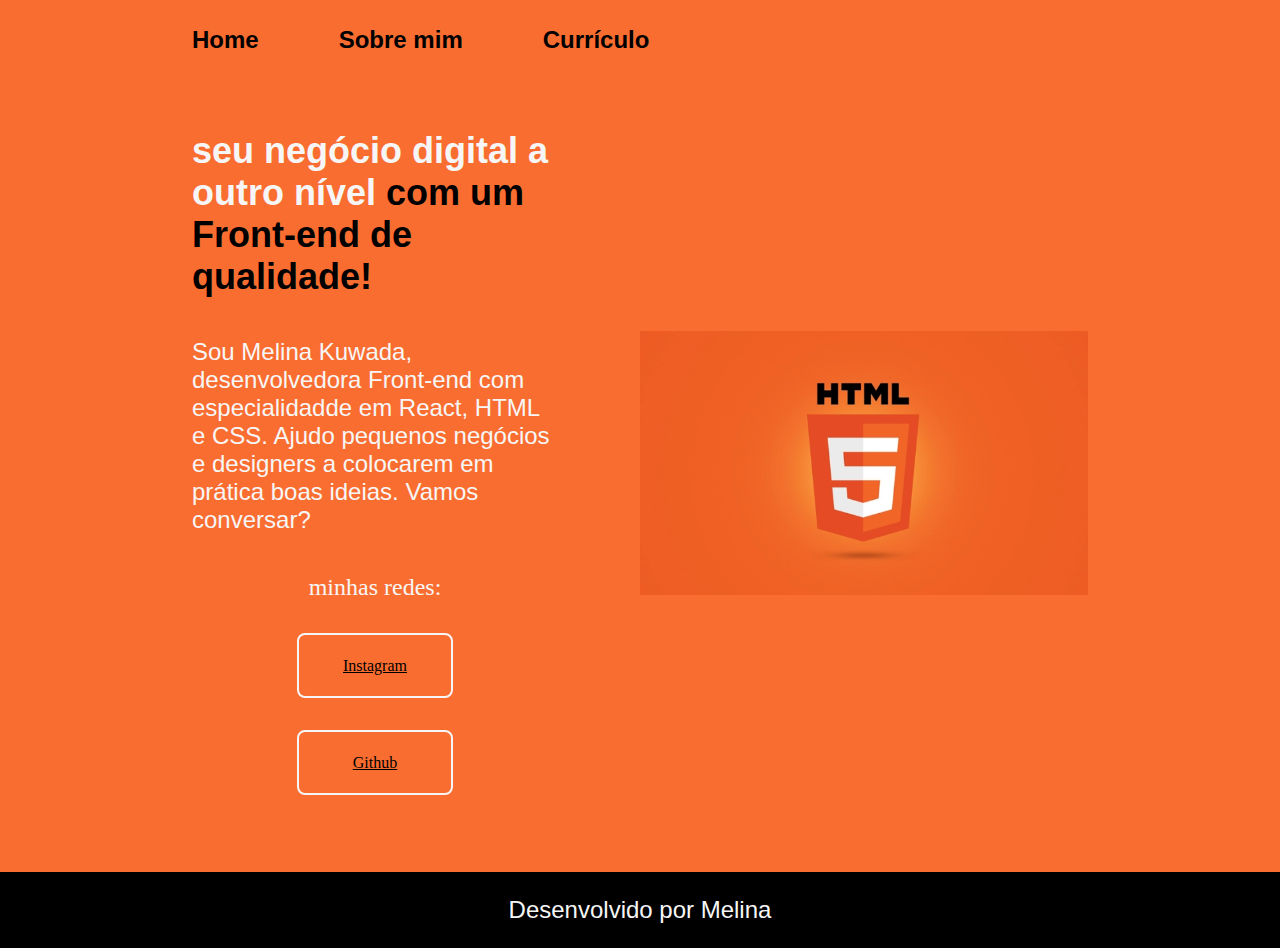
<file: index.html>
<!DOCTYPE html>
<html lang="pt-br">
<head>
    <meta charset="UTF-8">
    <meta http-equiv="X-UA-Compatible"
    content="IE=edge">
    <meta name="viewport" content="width=device-width, initial-scale=1.0">
    <title>Portifolio</title>
    <link rel="stylesheet" href="style.css">
</head>
<body>
    <header class="cabecalho">
        <nav class="cabecalho__menu">
            <a class="cabecalho__menu__link" href="index.html">Home</a>
            <a class="cabecalho__menu__link" href="about.html">Sobre mim</a>
            <a class="cabecalho__menu__link" href="currículo.html">Currículo</a>
        </nav>
    </header>
    <main class="apresentacao">
        <section class="apresentacao__conteudo">
        <h1 class="apresentacao__conteudo__titulo"> seu negócio digital a outro nível
         <strong>com um Front-end de qualidade!</strong></h1>
         <p class="apresentacao__conteudo__texto"> Sou Melina Kuwada, desenvolvedora Front-end com especialidadde em React,
         HTML e CSS. Ajudo pequenos negócios e designers a colocarem em prática boas ideias. Vamos conversar?</i></b></p>
         <div class="apresentacao__links">
        <h2 class="apresentacao__link__subtitulo">minhas redes:</h2>
         <a class="apresentacao__links__link" href="https://instagram.com/melinakuwadaoficial">Instagram</a>
         <a class="apresentacao__links__link" href="https://github.com/MelzinhaDev">Github</a>
        </div>
        </section>
         <img class="apresentacao__imagem" src="img/html5.jpg">
    </main>
    <footer class="rodape">
        <p>Desenvolvido por Melina</p>
    </footer>
</body>
</html>
</file>
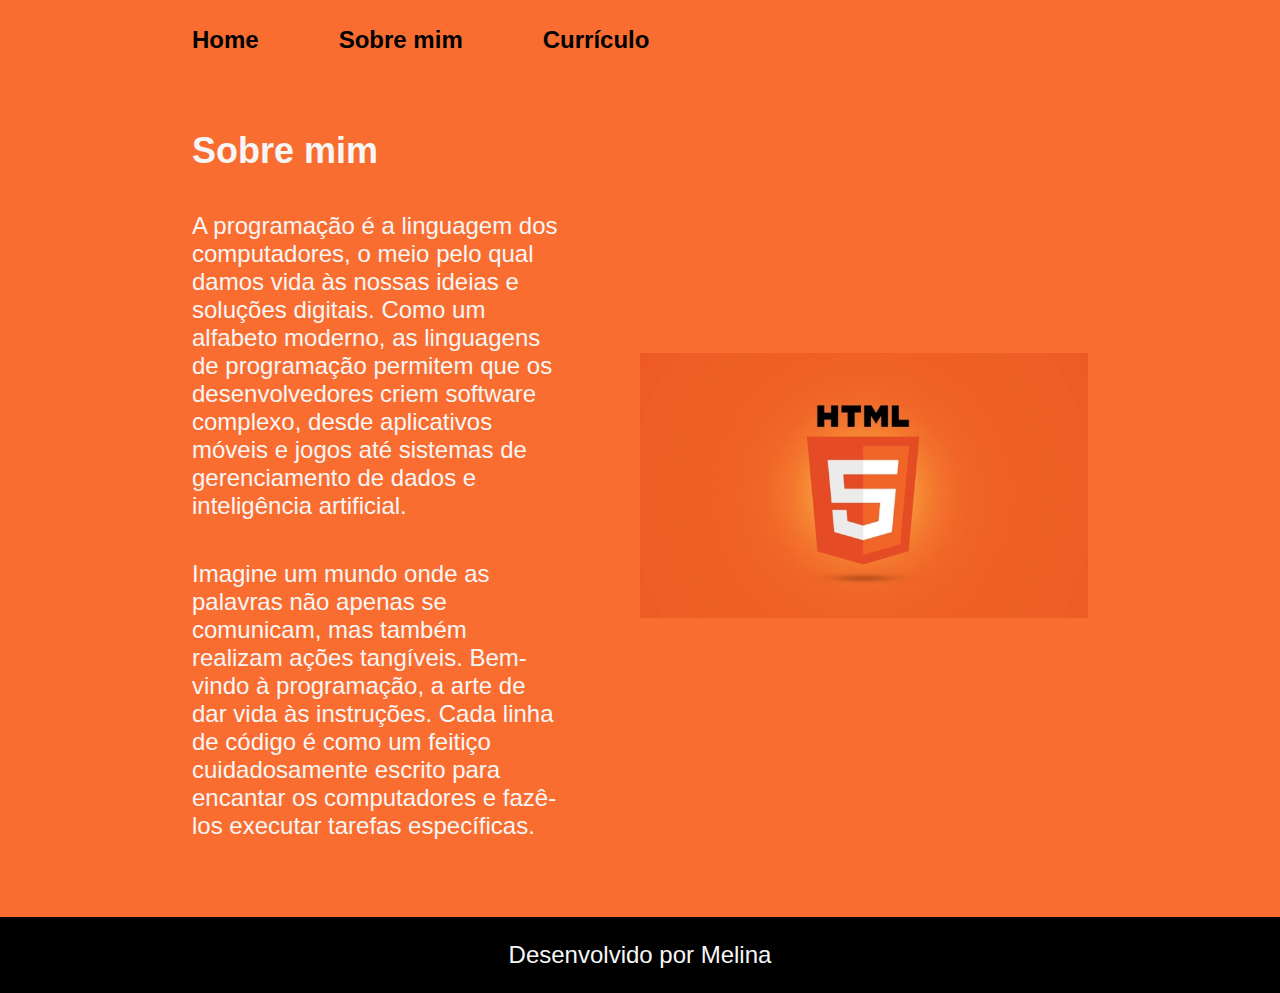
<file: about.html>
<!DOCTYPE html>
<html lang="pt-br">
<head>
    <meta charset="UTF-8">
    <meta http-equiv="X-UA-Compatible" content="IE=edge">
    <meta name="viewport" content="width=device-width, initial-scale=1.0">
    <title>Sobre mim</title>
    <link rel="stylesheet" href="style.css">
</head>
<body>
    <header class="cabecalho">
        <nav class="cabecalho__menu">
            <a class="cabecalho__menu__link" href="index.html">Home</a>
            <a class="cabecalho__menu__link" href="about.html">Sobre mim</a>
            <a class="cabecalho__menu__link" href="currículo.html">Currículo</a>
        </nav>
    </header>
    <main class="apresentacao">
        <section class="apresentacao__conteudo">
            <h1 class="apresentacao__conteudo__titulo">Sobre mim</h1>
            <p class="apresentacao__conteudo__texto">A programação é a linguagem dos computadores, o meio pelo qual damos vida às nossas ideias e soluções digitais. Como um alfabeto moderno, 
                as linguagens de programação permitem que os desenvolvedores criem software complexo, desde aplicativos móveis e jogos até sistemas de gerenciamento de 
                dados e inteligência artificial.</p>
            <p class="apresentacao__conteudo__texto">Imagine um mundo onde as palavras não apenas se comunicam, mas também realizam ações tangíveis. Bem-vindo à programação, a arte de dar vida às instruções. 
                Cada linha de código é como um feitiço cuidadosamente escrito para encantar os computadores e fazê-los executar tarefas específicas.</p>
        </section>
        <img class="apresentacao__imagem" src="img/html5.jpg">
    </main>
    <footer class="rodape">
        <p>Desenvolvido por Melina</p>
    </footer>
</body>
</html>
</file>
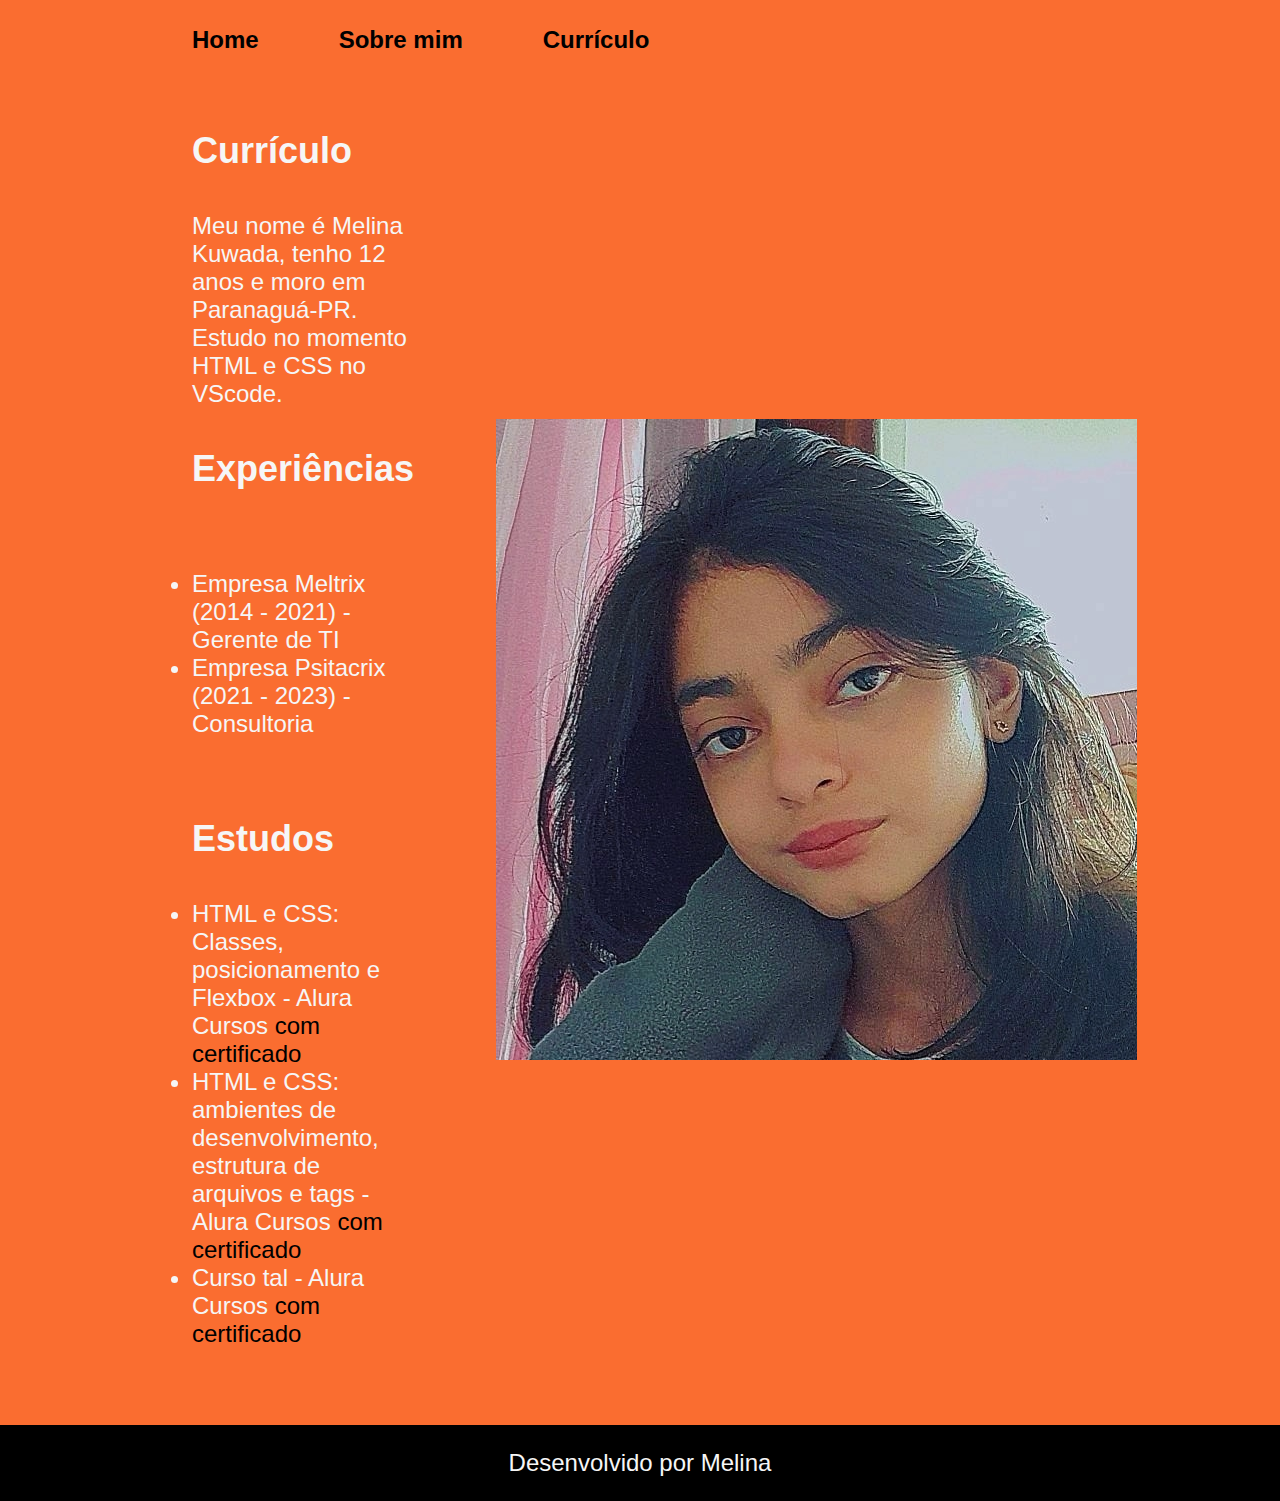
<file: currículo.html>
<!DOCTYPE html>
<html lang="pt-br">
<head>
    <meta charset="UTF-8">
    <meta http-equiv="X-UA-Compatible"
    content="IE=edge">
    <meta name="viewport" content="width=device-width, initial-scale=1.0">
    <title>Portifolio</title>
    <link rel="stylesheet" href="style.css">
</head>
<body>
    <header class="cabecalho">
        <nav class="cabecalho__menu">
            <a class="cabecalho__menu__link" href="index.html">Home</a>
            <a class="cabecalho__menu__link" href="about.html">Sobre mim</a>
            <a class="cabecalho__menu__link" href="currículo.html">Currículo</a>
        </nav>
    </header>
<main class="apresentacao">
    <section class="apresentacao__conteudo">
        <h1 class="apresentacao__conteudo__titulo">Currículo</h1>
        <p class="apresentacao__conteudo__texto">
            Meu nome é Melina Kuwada, tenho 12 anos e moro em Paranaguá-PR. 
            Estudo no momento HTML e CSS no VScode.
        </p>
        <h2 class="apresentacao__conteudo__titulo">Experiências</h2>
        <p class="apresentacao__conteudo__texto">
        <ul class="apresentacao__conteudo__texto">
            <li> Empresa Meltrix (2014 - 2021) - Gerente de TI </li>
            <li> Empresa Psitacrix (2021 - 2023) - Consultoria </li>
        </ul>
        </p>
        <h2 class="apresentacao__conteudo__titulo">Estudos</h2>
        <div class="apresentacao__conteudo__texto">
        <ul class="apresentacao__conteudo__texto">
            <li>HTML e CSS: Classes, posicionamento e Flexbox - Alura Cursos <a href="https://cursos.alura.com.br/user/melinayukari/course/html-css-classes-posicionamento-flexbox/formalCertificate">com certificado</a> </li>
            <li>HTML e CSS: ambientes de desenvolvimento, estrutura de arquivos e tags - Alura Cursos <a href="https://cursos.alura.com.br/user/melinayukari/course/html-css-ambiente-arquivos-tags/formalCertificate">com certificado</a></li>
            <li>Curso tal - Alura Cursos <a href="linkdocertificado">com certificado</a></li>
        </ul>
        </div>    
    </section>
    <img src="./img/linda.jpg" alt="Foto da Melina Kuwada programando">
</main> 
    <footer class="rodape">
        <p>Desenvolvido por Melina</p>
    </footer>
</body>
</html>
</file>
<file: style.css>
:root {
    --cor-primaria: #000;
    --cor-secundaria: #f6f6f6;
    --cor-terciaria: #fa6d30;
}


* {
    margin: 0;
    padding: 0;
}


body {
    box-sizing: border-box;
    background-color: var(--cor-terciaria);
    color: var(--cor-secundaria);
}

.cabecalho {
    padding: 2% 0% 0% 15%;
}

.cabecalho__menu {
    display: flex;
    gap: 80px;
}

.cabecalho__menu__link {
    font-family: 'Monttserra', sans-serif;
    font-size: 1.5rem;
    font-weight: 600;
    color: var(--cor-primaria);
    text-decoration: none;
}

.apresentacao {
    padding: 6% 15%;
    display: flex;
    align-items: center;
    justify-content: space-between;
    gap: 82px;
}

.apresentacao__conteudo {
    width: 50%;
    display: flex;
    flex-direction: column;
    gap: 40px;
}

.apresentacao__conteudo__titulo {
    font-size: 2.25rem;
    font-family: 'Krona One', sans-serif;
}

strong {
    color: var(--cor-primaria);
}

.apresentacao__conteudo__texto {
    font-size: 1.5rem;
    font-family: 'Montserrat', sans-serif;
}

.apresentacao__links {
    display: flex;
    flex-direction: column;
    justify-content: space-between;
    align-items: center;
    gap: 32px;
}

.apresentacao__link__subtitulo {
    font-family: 'Krona One' sans-serif;
    font-weight: 400;
    font-size: 1.5rem;

}

.apresentacao__links__link {
    border: 2px solid var(--cor-secundaria);
    width: 30%;
    text-align: center;
    border-radius: 8px;
    padding: 21.5px;
    color: var(--cor-primaria);
}

.apresentacao__links__link:hover {
    background-color: var(--cor-secundaria)
}

.apresentacao__imagem {
    width: 50%;         
}

.rodape {
    padding: 24px;
    color: var(--cor-secundaria);
    background-color: var(--cor-primaria);
    text-align: center;
    font-family: 'Montserrat', sans-serif;
    font-size: 1.5rem;
    font-weight: 400;
}


.apresentacao__conteudo__texto a{
    text-decoration: none;
    color: var(--cor-primaria);
}

@media (max-width: 1080px) {
    .cabecalho {
        padding: 10%;
    }

    .cabecalho__menu{
        justify-content: center;
    }

    .apresentacao {
    flex-direction: column-reverse;
    padding: 6%;
    }

    .apresentacao__conteudo {
        width: auto;
    }

}
</file>
